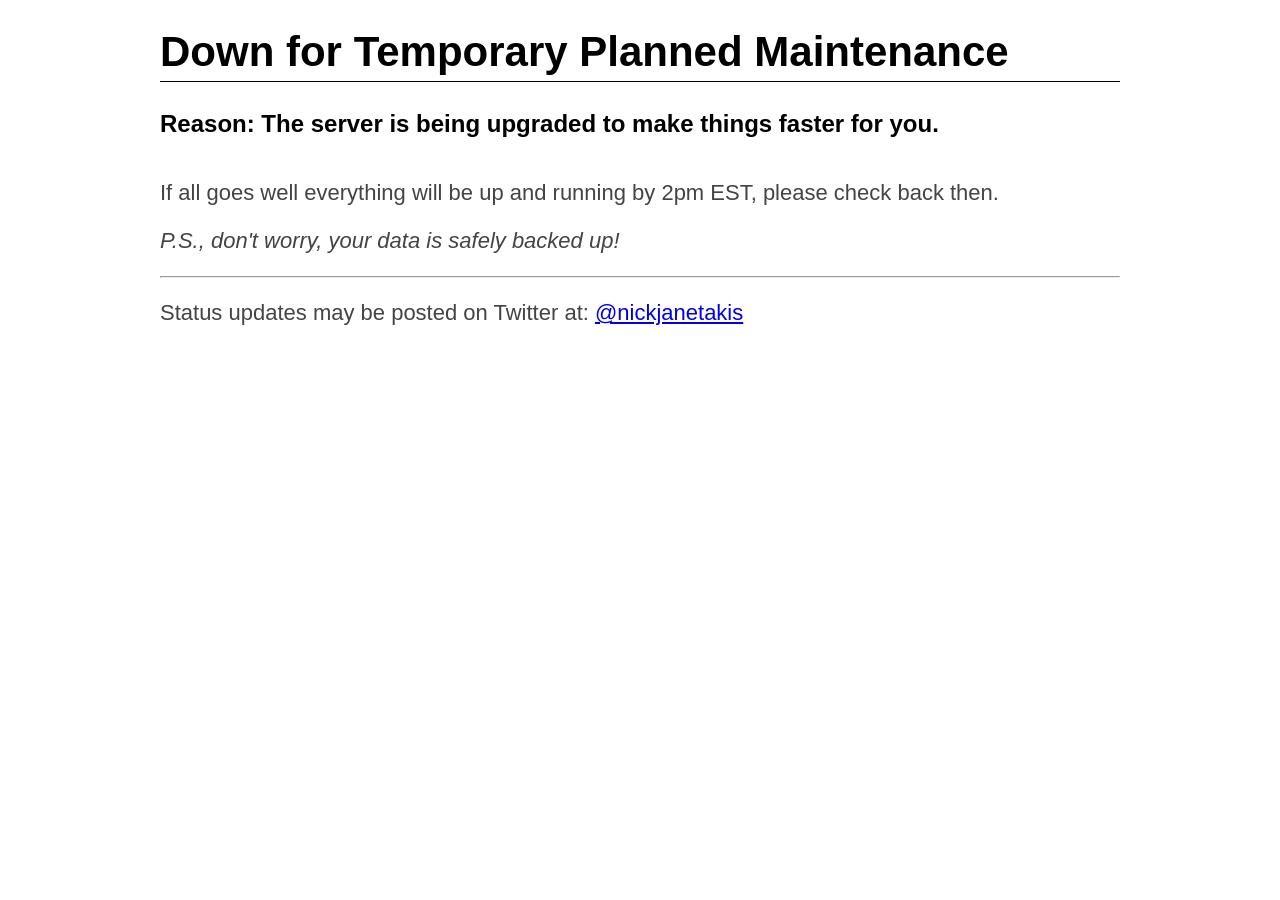
<file: public/maintenance.html>
<!DOCTYPE html>
<head>
  <title>Down for Planned Maintenance</title>
  <style>
    body {
      background-color: #fff;
      width: 960px;
      margin: 0 auto;
      font-family: Arial, Helvetica, sans-serif;
    }
    h1 {
      font-size: 42px;
      color: #000;
      padding-bottom: 5px;
      border-bottom: 1px solid #000;
    }
    h2 {
      margin-bottom: 42px;
    }
    p {
      color: #444;
      font-size: 22px;
    }
  </style>
</head>
<body>
  <h1>Down for Temporary Planned Maintenance</h1>
  <h2>Reason: The server is being upgraded to make things faster for you.</h2>
  <p>If all goes well everything will be up and running by 2pm EST, please check back then.</p>
  <p><i>P.S., don't worry, your data is safely backed up!</i></p>
  <hr>
  <p>Status updates may be posted on Twitter at: <a href="https://twitter.com/nickjanetakis">@nickjanetakis</a></p>
</body>
</html>
</file>
